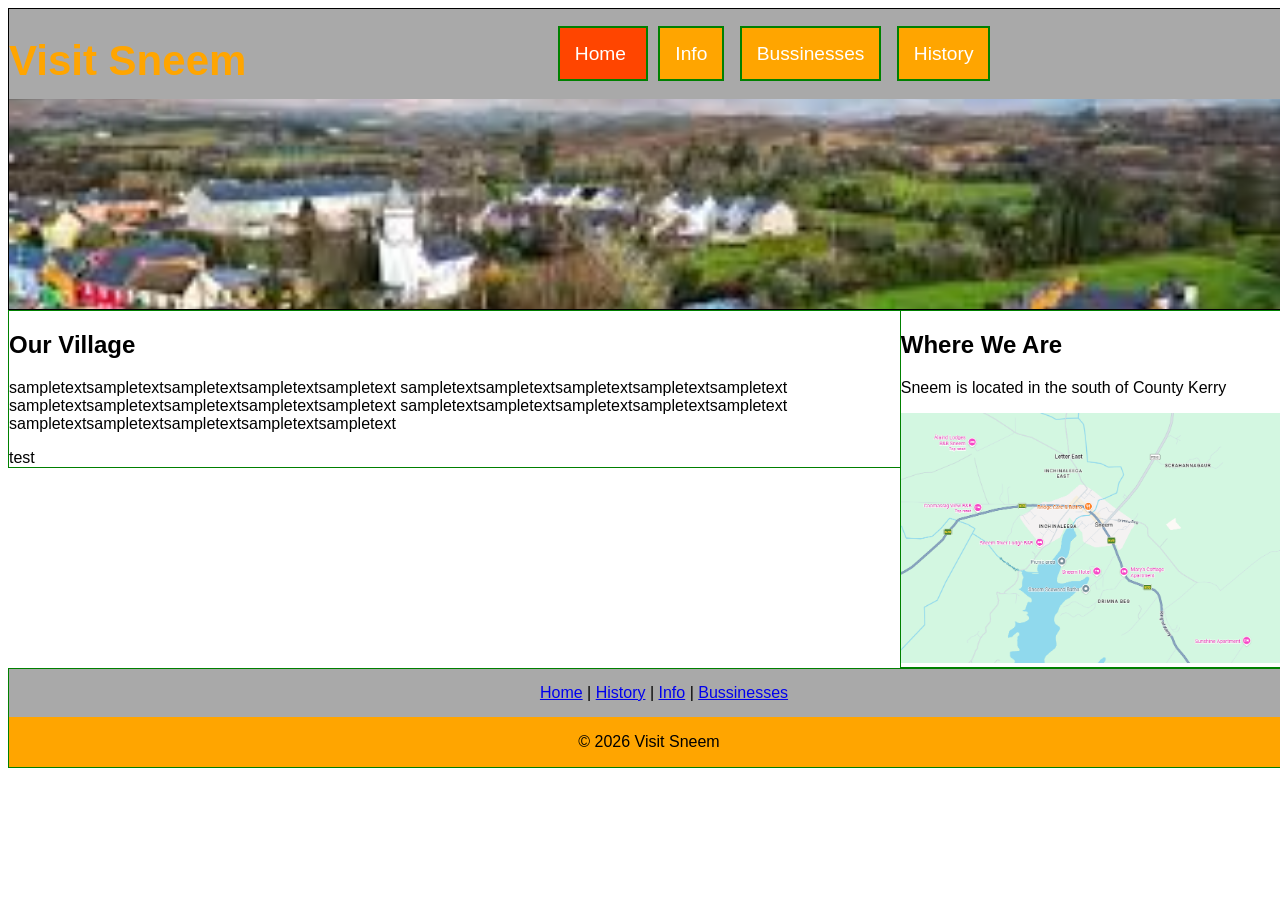
<file: webdev/Index.html>
<!DOCTYPE html>
<html lang="en">
<head>
    <meta charset="UTF-8">
    <meta name="viewport" content="width=device-width, initial-scale=1.0">
    <meta name="description" content="A tourist page for the village of Sneem, Co.Kerry">
    <meta name="keywords" content="Sneem, Village, visit, tourist">
    <title>Visit Sneem</title>
    <link rel="stylesheet" href="styles/style.css">
    <link rel="icon" href="images/favicon.ico" type="image/gif" sizes="16x16">
</head>
<body>
    <header>
        <h1>Visit Sneem</h1>
        <nav>
            <ul>
                <li id="active"> <a href="index.html"> Home </a></li>
                <li> <a href="info.html">Info</a></li>
                <li> <a href="bussinesses.html">Bussinesses</a></li>
                <li> <a href="history.html">History</a></li>
            </ul>
        </nav>
    </header>
<aside>
    <h2>Where We Are</h2>
    <p>Sneem is located in the south of County Kerry</p>
    <img src="images/googlemaps1.png" alt="googlemaps1" width="100%" height="250px">
</aside>
<main>
    <section>
        <h2>Our Village</h2>
        <p>
            sampletextsampletextsampletextsampletextsampletext
            sampletextsampletextsampletextsampletextsampletext
            sampletextsampletextsampletextsampletextsampletext
            sampletextsampletextsampletextsampletextsampletext
            sampletextsampletextsampletextsampletextsampletext
        </p>
        <article>
            test
        </article>
    </section>
</main>

<footer>
    <nav>
        <a href="index.html">Home</a> |
        <a href="history.html">History</a> |
        <a href="info.html">Info</a> |
        <a href="bussinesses.html">Bussinesses</a>
    </nav>
    <p>&copy; 2026 Visit Sneem</p>
</footer>
</body>
</html>
</file>
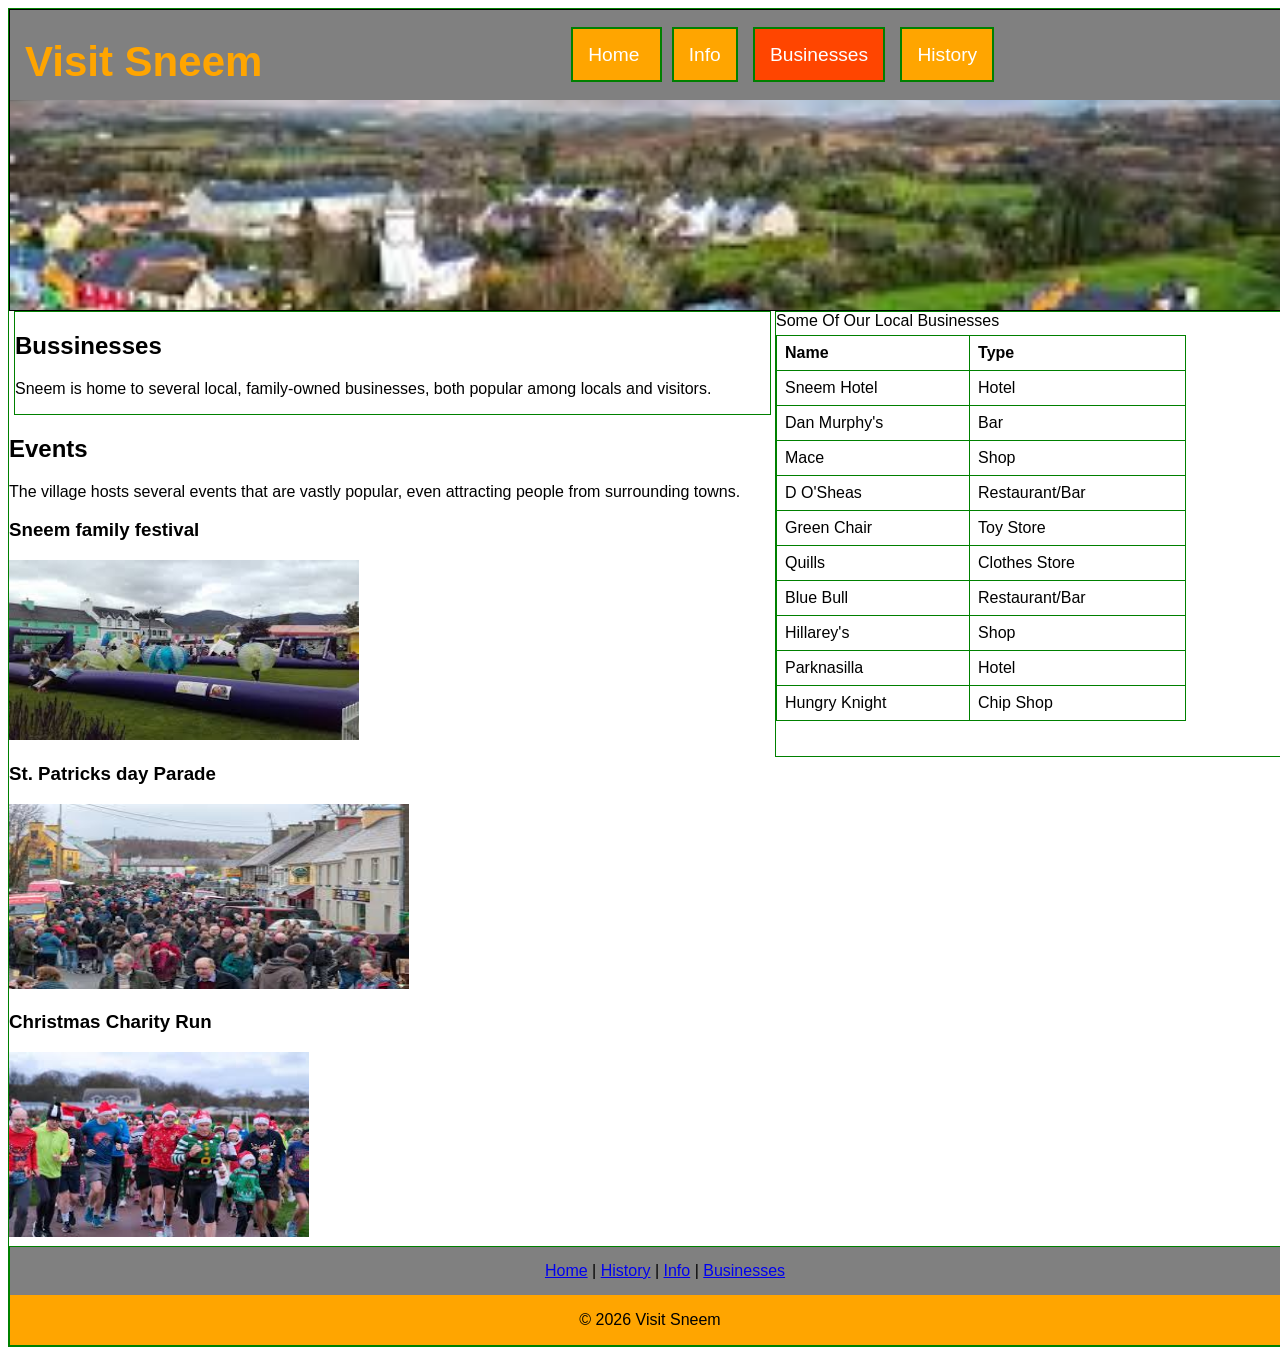
<file: businesses.html>
<!DOCTYPE html>
<html lang="en">
<head>
    <meta charset="UTF-8">
    <meta name="viewport" content="width=device-width, initial-scale=1.0">
    <meta name="description" content="Some of the businesses in Sneem">
    <meta name="keywords" content="Sneem, Businesses, food, tourism, shopping, gifts, events">
    <title>Visit Sneem</title>
    <link rel="stylesheet" href="styles/style.css">
    <link rel="icon" href="images/favicon.ico" type="image/gif" sizes="16x16">
</head>
<body>
    <header>
        <h1>Visit Sneem</h1>
        <nav>
            <ul>
                <li> <a href="index.html"> Home </a></li>
                <li> <a href="info.html">Info</a></li>
                <li id="active"> <a href="businesses.html">Businesses</a></li>
                <li> <a href="history.html">History</a></li>
            </ul>
        </nav>
    </header>


<aside class="table-aside">
    <caption class="tablecolour"> Some Of Our Local Businesses </caption>
        <table>
            <thead>
                <tr>
                    <th>Name</th>
                    <th>Type</th>
                </tr>
            </thead>
            <tbody>
                <tr>
                    <td>Sneem Hotel</td>
                    <td>Hotel</td>
                </tr>
                <tr>
                    <td>Dan Murphy's</td>
                    <td>Bar</td>
                </tr>
                <tr>
                    <td>Mace</td>
                    <td>Shop</td>
                </tr>
                <tr>
                    <td>D O'Sheas</td>
                    <td>Restaurant/Bar</td>
                </tr>
                <tr>
                    <td>Green Chair</td>
                    <td>Toy Store</td>
                </tr>
                <tr>
                    <td>Quills</td>
                    <td>Clothes Store</td>
                </tr>
                <tr>
                    <td>Blue Bull</td>
                    <td>Restaurant/Bar</td>
                </tr>
                <tr>
                    <td>Hillarey's</td>
                    <td>Shop</td>
                </tr>
                <tr>
                    <td>Parknasilla</td>
                    <td>Hotel</td>
                </tr>
                <tr>
                    <td>Hungry Knight</td>
                    <td>Chip Shop</td>
                </tr>
            </tbody>
        </table>
</aside>    
<main>
    <section class="businesses">
        <h2>Bussinesses</h2>
        <p>
            Sneem is home to several local, family-owned businesses, 
            both popular among locals and visitors.
        </p>
    </section>
    <section class="bussinesses">
        <h2>Events</h2>
        <p>
            The village hosts several events that are vastly popular,
            even attracting people from surrounding towns.
        </p>
        <h3>Sneem family festival</h3>
        <img src="images/family-festival.jpg" alt="family-festival" height="180px" width="350px">
        <h3>St. Patricks day Parade</h3>
        <img src="images/st-patricks-day.jpg" alt="st-patricks-day" height="185px" width="400px">
        <h3>Christmas Charity Run</h3>
        <img src="images/xmas-run.jpg" alt="xmas-run" height="185px" width="300px">
    </section>
</main>

<footer>
    <nav>
        <a href="index.html">Home</a> |
        <a href="history.html">History</a> |
        <a href="info.html">Info</a> |
        <a href="bussinesses.html">Businesses</a>
    </nav>
    <p>&copy; 2026 Visit Sneem</p>
</footer>
</body>
</html>
</file>
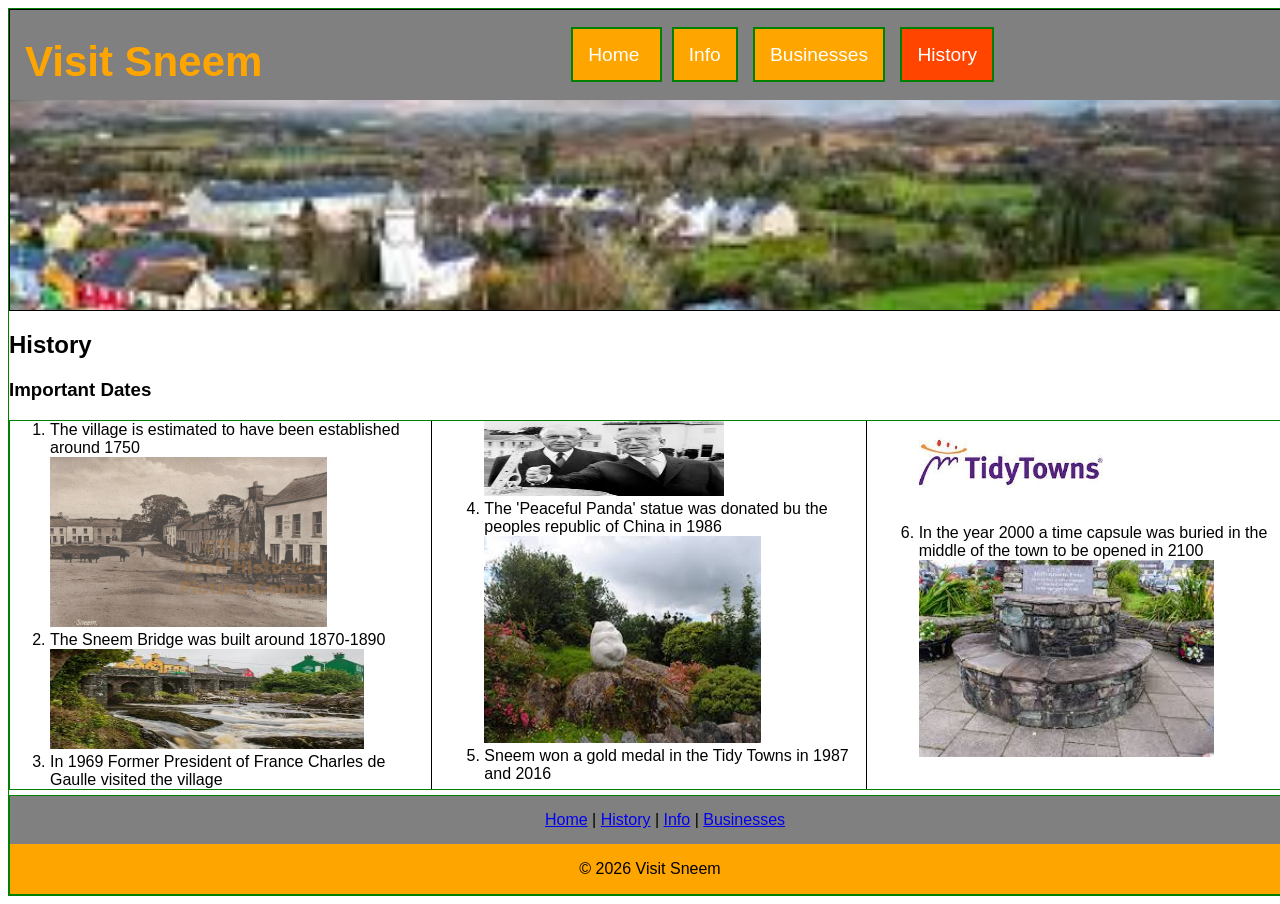
<file: history.html>
<!DOCTYPE html>
<html lang="en">
<head>
    <meta charset="UTF-8">
    <meta name="viewport" content="width=device-width, initial-scale=1.0">
    <meta name="description" content="A brief history of Sneem">
    <meta name="keywords" content="Sneem, Dates, History, Landmarks">
    <title>Visit Sneem</title>
    <link rel="stylesheet" href="styles/style.css">
    <link rel="icon" href="images/favicon.ico" type="image/gif" sizes="16x16">
</head>
<body>
    <header>
        <h1>Visit Sneem</h1>
        <nav>
            <ul>
                <li> <a href="index.html"> Home </a></li>
                <li> <a href="info.html">Info</a></li>
                <li> <a href="businesses.html">Businesses</a></li>
                <li id="active"> <a href="history.html">History</a></li>
            </ul>
        </nav>
    </header>


    
<main>
    <section>
        <h2>History</h2>
        <h3>Important Dates</h3>
        <article class="history"> 
            <ol id="dates">
                <li>The village is estimated to have been established around 1750</li>
                <img src="images/old-photo.jpg" alt="old-photo" width="75%">
                
                <li>The Sneem Bridge was built around 1870-1890</li>
                <img src="images/bridge.jpg" alt="bridge" width="85%" height="100px">

                <li>In 1969 Former President of France Charles de Gaulle visited the village</li>
                <img src="images/charles-de-gaulle.jpg" alt="charles-de-gaulle" width="65%" height="75px">
                
                <li>The 'Peaceful Panda' statue was donated bu the peoples republic of China in 1986</li>
                <img src="images/panda.jpg" alt="panda" width="75%">
                
                <li>Sneem won a gold medal in the Tidy Towns in 1987 and 2016</li>
                <img src="images/tidytowns-logo.jpg" alt="tidytowns-logo" width="50%">
                
                <li>In the year 2000 a time capsule was buried in the middle of the town to be opened in 2100</li>
                <img src="images/time-capsule.jpg" alt="time-capsule" width="80%">
            </ol>
        </article>
    </section>
</main>
<footer>
    <nav>
        <a href="index.html">Home</a> |
        <a href="history.html">History</a> |
        <a href="info.html">Info</a> |
        <a href="businesses.html">Businesses</a>
    </nav>
    <p>&copy; 2026 Visit Sneem</p>
</footer>
</body>
</html>
</file>
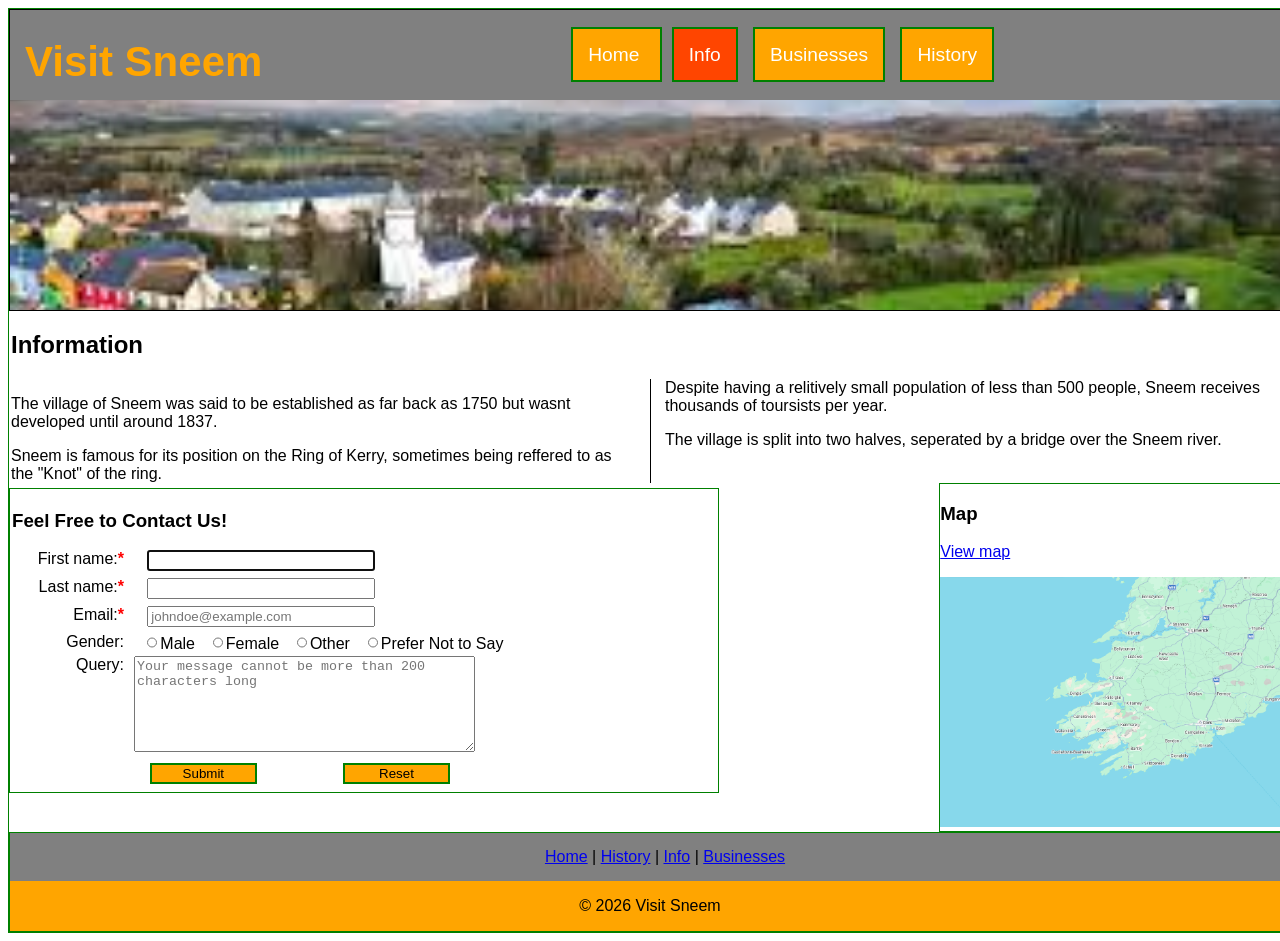
<file: info.html>
<!DOCTYPE html>
<html lang="en">
<head>
    <meta charset="UTF-8">
    <meta name="viewport" content="width=device-width, initial-scale=1.0">
    <meta name="description" content="An informative page about the village of Sneem">
    <meta name="keywords" content="Sneem, Info, Map, Information">
    <title>Visit Sneem</title>
    <link rel="stylesheet" href="styles/style.css">
    <link rel="icon" href="images/favicon.ico" type="image/gif" sizes="16x16">
</head>
<body>
    <header>
        <h1>Visit Sneem</h1>
        <nav>
            <ul>
                <li> <a href="index.html"> Home </a></li>
                <li id="active"> <a href="info.html">Info</a></li>
                <li> <a href="businesses.html">Businesses</a></li>
                <li> <a href="history.html">History</a></li>
            </ul>
        </nav>
    </header>



<main>
    <section class="info">
        <h2>Information</h2>
        <article class="columns">
            <p>
                The village of Sneem was said to be established as far back as 1750 but wasnt
                developed until around 1837.
            </p>

            <p>
                Sneem is famous for its position on the Ring of Kerry,
                sometimes being reffered to as the "Knot" of the ring.
            </p>

            <p>
                Despite having a relitively small population of less than 500 people, Sneem receives
                thousands of toursists per year.
            </p>

            <p>
                The village is split into two halves, seperated by a bridge over
                the Sneem river.
            </p>

        </article>

        <aside>
            <h3>Map</h3>
            <p><a href="https://www.google.com/maps/@51.842553,-9.8925283,10z?entry=ttu&g_ep=EgoyMDI2MDQwOC4wIKXMDSoASAFQAw%3D%3D">View map</a></p>
            <img src="images/googlemaps2.png" alt="googlemaps2" width="100%" height="250px">
        </aside>
    </section>
</main>
<aside class="support">
    <h3>Feel Free to Contact Us!</h3>
    <form action="Index.html" method="get">
        <label for="first_name">First name:<span class="required">*</span></label>
        <input type="text" name="first_name" id="first_name" autofocus required><br>
        <label for="last_name">Last name:<span class="required">*</span></label>
        <input type="text" name="last_name" id="last_name" required><br>
        <label for="email">Email:<span class="required">*</span></label>
        <input type="email" name="email" id="email" required placeholder="johndoe@example.com"><br>
        <label for="gender">Gender:</label>
        <input type="radio" id="gender" name="gender" value="male">Male
        <input type="radio" id="gender2" name="gender" value="female">Female
        <input type="radio" id="gender3" name="gender" value="other">Other
        <input type="radio" id="gender4" name="gender" value="prefer">Prefer Not to Say<br>
        <label for="message">Query:</label>
        <textarea cols="40" rows="6" id="message" name="message" placeholder="Your message cannot be more than 200 characters long" data-maxlength="200"></textarea><br>
        <input type="submit" name="submit" id="button" value="Submit">
        <input type="reset" name="reset" id="reset">
    </form>
</aside>

<footer>
    <nav>
        <a href="index.html">Home</a> |
        <a href="history.html">History</a> |
        <a href="info.html">Info</a> |
        <a href="businesses.html">Businesses</a>
    </nav>
    <p>&copy; 2026 Visit Sneem</p>
</footer>
</body>
</html>
</file>
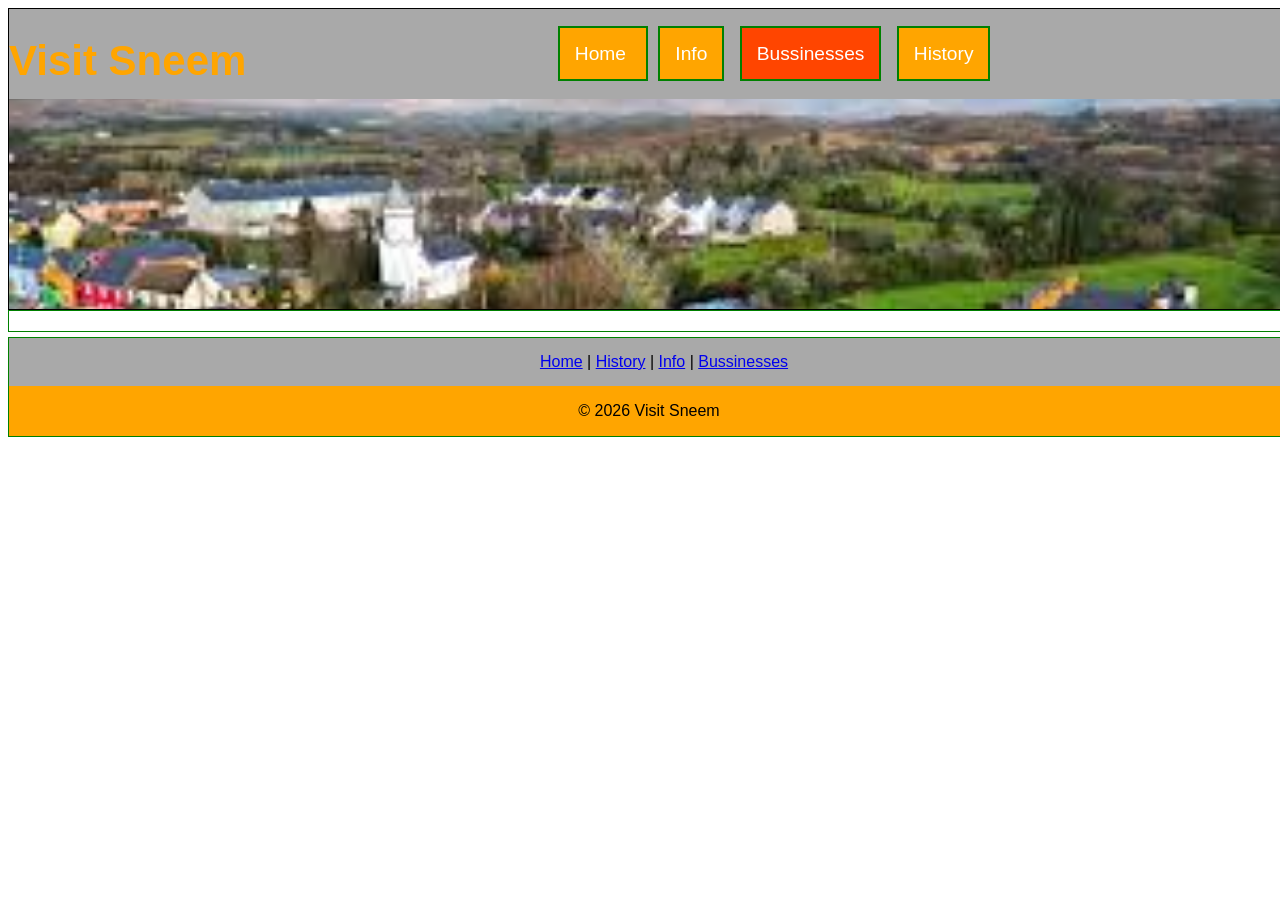
<file: webdev/bussinesses.html>
<!DOCTYPE html>
<html lang="en">
<head>
    <meta charset="UTF-8">
    <meta name="viewport" content="width=device-width, initial-scale=1.0">
    <meta name="description" content="A tourist page for the village of Sneem, Co.Kerry">
    <meta name="keywords" content="Sneem, Village, visit, tourist">
    <title>Visit Sneem</title>
    <link rel="stylesheet" href="styles/style.css">
    <link rel="icon" href="images/favicon.ico" type="image/gif" sizes="16x16">
</head>
<body>
    <header>
        <h1>Visit Sneem</h1>
        <nav>
            <ul>
                <li> <a href="index.html"> Home </a></li>
                <li> <a href="info.html">Info</a></li>
                <li id="active"> <a href="bussinesses.html">Bussinesses</a></li>
                <li> <a href="history.html">History</a></li>
            </ul>
        </nav>
    </header>


    
<main>
    <section>
        <h2></h2>
        <p></p>
        
    </section>
</main>
<footer>
    <nav>
        <a href="index.html">Home</a> |
        <a href="history.html">History</a> |
        <a href="info.html">Info</a> |
        <a href="bussinesses.html">Bussinesses</a>
    </nav>
    <p>&copy; 2026 Visit Sneem</p>
</footer>
</body>
</html>
</file>
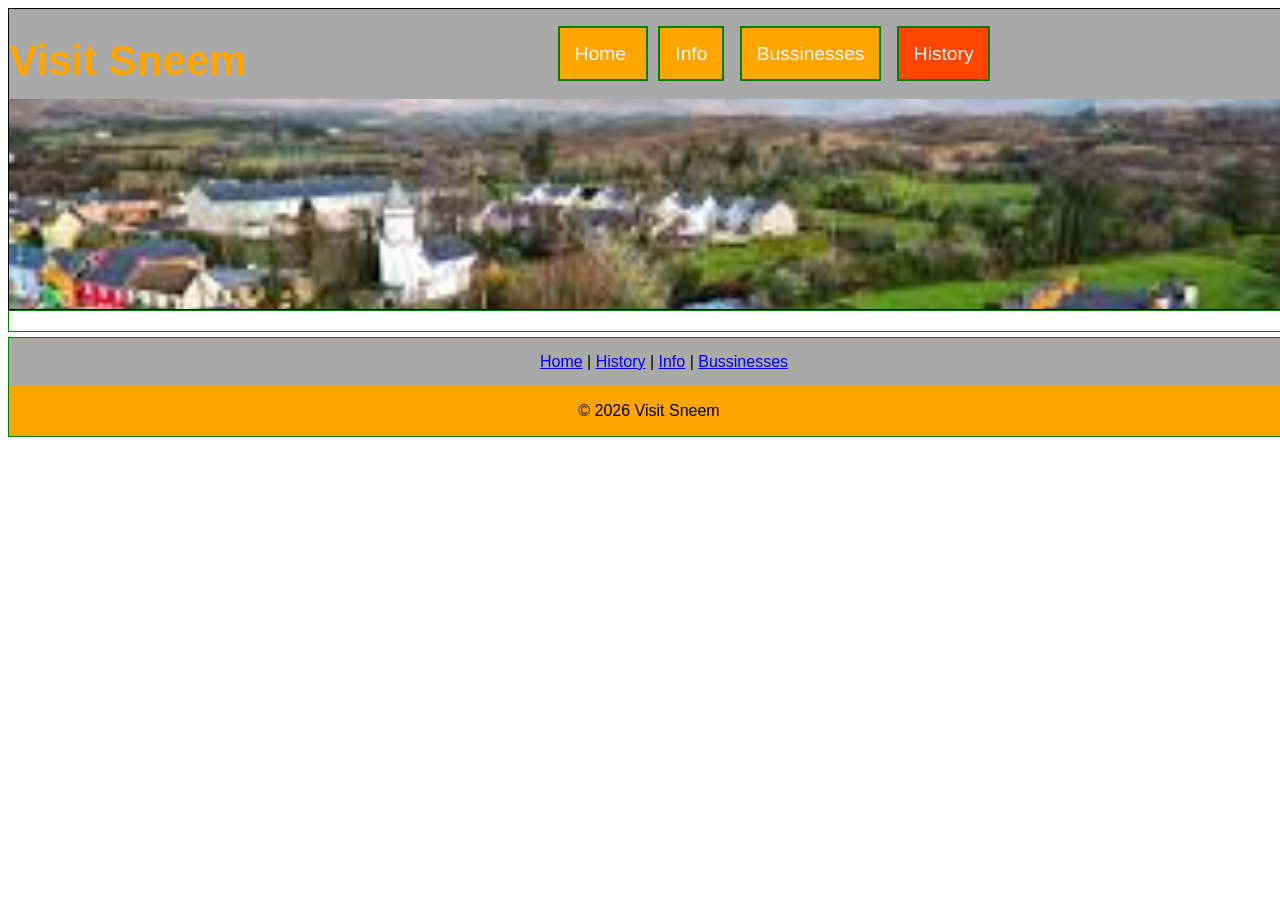
<file: webdev/history.html>
<!DOCTYPE html>
<html lang="en">
<head>
    <meta charset="UTF-8">
    <meta name="viewport" content="width=device-width, initial-scale=1.0">
    <meta name="description" content="A tourist page for the village of Sneem, Co.Kerry">
    <meta name="keywords" content="Sneem, Village, visit, tourist">
    <title>Visit Sneem</title>
    <link rel="stylesheet" href="styles/style.css">
    <link rel="icon" href="images/favicon.ico" type="image/gif" sizes="16x16">
</head>
<body>
    <header>
        <h1>Visit Sneem</h1>
        <nav>
            <ul>
                <li> <a href="index.html"> Home </a></li>
                <li> <a href="info.html">Info</a></li>
                <li> <a href="bussinesses.html">Bussinesses</a></li>
                <li id="active"> <a href="history.html">History</a></li>
            </ul>
        </nav>
    </header>


    
<main>
    <section>
        <h2></h2>
        <p></p>
        
    </section>
</main>
<footer>
    <nav>
        <a href="index.html">Home</a> |
        <a href="history.html">History</a> |
        <a href="info.html">Info</a> |
        <a href="bussinesses.html">Bussinesses</a>
    </nav>
    <p>&copy; 2026 Visit Sneem</p>
</footer>
</body>
</html>
</file>
<file: webdev/styles/style.css>
h1{
    float: left;
    color: orange;
    font-size: 42px;
    font: bold;
}

nav{
    background-color: darkgrey;
    padding: 15px;
    width: 100%;
}

nav ul{
    text-align: center;
    font-size: 1.2em;
}

nav ul li{
    list-style-type: none;
    background-color: orange;
    display: inline;
    padding: 15px;
    margin: 5px;
    border: 2px solid green;
}

nav ul li a{
    color: white;
    text-decoration: none;
}

nav ul li:hover{
    border: 2px solid rgb(0, 0, 0);
    background-color: green;
}

#active{
    background-color: orangered;
}

header{
    color: navajowhite;
    background-image: url(../images/header.jpg);
    background-repeat: no-repeat;
    background-size: cover;
    height: 300px;
    border: 1px solid rgb(0, 0, 0);
}

aside{
    color: rgb(0, 0, 0);
    border: 1px solid green;
    float: right;
}

aside ul{
    text-align: left;
    font-size: 1.2em;
}

aside ul li{
    color: blue;
    text-decoration: none;
}

aside ul li a{
    list-style-type: none;
}

footer {
    padding: 0;
    border: 1px solid green;
    margin: 0;
    position: relative;
    bottom: 0px;
    width: 100%;
    background-color: orange;
    text-align: center;
    clear: both;
}

main{
    color: rgb(0, 0, 0);
    border: 1px solid green;
    margin-bottom: 5px;
}

body{
    font-family: 'Franklin Gothic Medium', 'Arial Narrow', Arial, sans-serif;
    width: 100%;
}

.columns{
    column-count: 2;
    column-rule: 1px solid black;
    column-gap: 30px;
}

.video{
    float: left;
    width: 55%;
}

video {
    display: block;
    width: 100%;
    max-width: 1600px;
    margin: 20px auto;
    border: 4px solid orange;
    border-radius: 5px;
    background-color: white;
}
</file>
<file: styles/style.css>
h1{
    float: left;
    color: orange;
    font-size: 42px;
    font: bold;
    padding-left: 15px;
}

nav{
    background-color: grey;
    padding: 15px;
    width: 100%;
}

nav ul{
    text-align: center;
    font-size: 1.2em;
}

nav ul li{
    list-style-type: none;
    background-color: orange;
    display: inline;
    padding: 15px;
    margin: 5px;
    border: 2px solid green;
}

nav ul li a{
    color: white;
    text-decoration: none;
}

nav ul li:hover{
    border: 2px solid rgb(0, 0, 0);
    background-color: green;
}

#active{
    background-color: orangered;
}

header{
    color: navajowhite;
    background-image: url(../images/header.jpg);
    background-repeat: no-repeat;
    background-size: cover;
    height: 300px;
    border: 1px solid rgb(0, 0, 0);
}

aside{
    color: rgb(0, 0, 0);
    border: 1px solid green;
    float: right;
}

aside ul{
    text-align: left;
    font-size: 1.2em;
}

aside ul li{
    color: blue;
    text-decoration: none;
}

aside ul li a{
    list-style-type: none;
}

footer {
    padding: 0;
    border: 1px solid green;
    margin: 0;
    position: relative;
    bottom: 0px;
    width: 100%;
    background-color: orange;
    text-align: center;
    clear: both;
}

main{
    color: rgb(0, 0, 0);
    
    margin-bottom: 5px;
}

body{
    font-family: 'Franklin Gothic Medium', 'Arial Narrow', Arial, sans-serif;
    width: 100%;
    border: 1px solid green;
}

.columns{
    column-count: 2;
    column-rule: 1px solid black;
    column-gap: 30px;
}

.info{
    margin-left: 2px;
}

.video{
    float: left;
    width: 50%;
}

video {
    display: block;
    width: 95%;
    max-width: 1600px;
    margin: 20px auto;
    border: 4px solid orange;
    border-radius: 5px;
    background-color: white;
}

.index{
    width: 45%;
    margin-bottom: 5px;
}

#index{
    padding: 5px;
}

.support{
    float: left;
    width: 55%;
    padding: 2px;
}

.businesses{
    border: 1px solid green;
    width: 59%;
    margin-left: 5px;
}

table {
    width:80%;
    border :1px solid green;
    border-collapse: collapse;
    text-align: center;
    vertical-align: middle;
    padding :2px;
    margin-top: 5px;
    margin-bottom: 35px;
}

caption{
    float: right;
}

th,td {
    border: 1px solid green;
    text-align: left;
    padding: 8px;
}

thead th {
  width: 25%;
}

.tablecolour{
    color: black;
    text-align: center;
    margin: 0px;
    float: right;
}

.table-aside{
    width: 40%;
    float: right;
}

label{
    float: left;
    width: 112px;
    padding-right: 10px;
    text-align: right;
}
input{
    margin-left: 1em;
    margin-bottom: .5em;
    width: 220px;
}
#button, #reset{
    margin-top: .5em;
    width: 8em;
    background-color: orange;
    border: 2px solid green;
}
input[type="textbox"]{width: 15px;}
#button{margin-left: 138px;}
#reset{margin-left: 82px;}
input[type="radio"]{width: 10px;}
.required{
    font-weight: bold;
    color:red;
}

.history{
    column-count: 3;
    column-rule: 1px solid black;
    column-gap: 25px;
    border: 1px solid green;
}

.history ol{
    padding-top: 0px;
}

#dates{
    margin-top: 0px;
}
</file>
